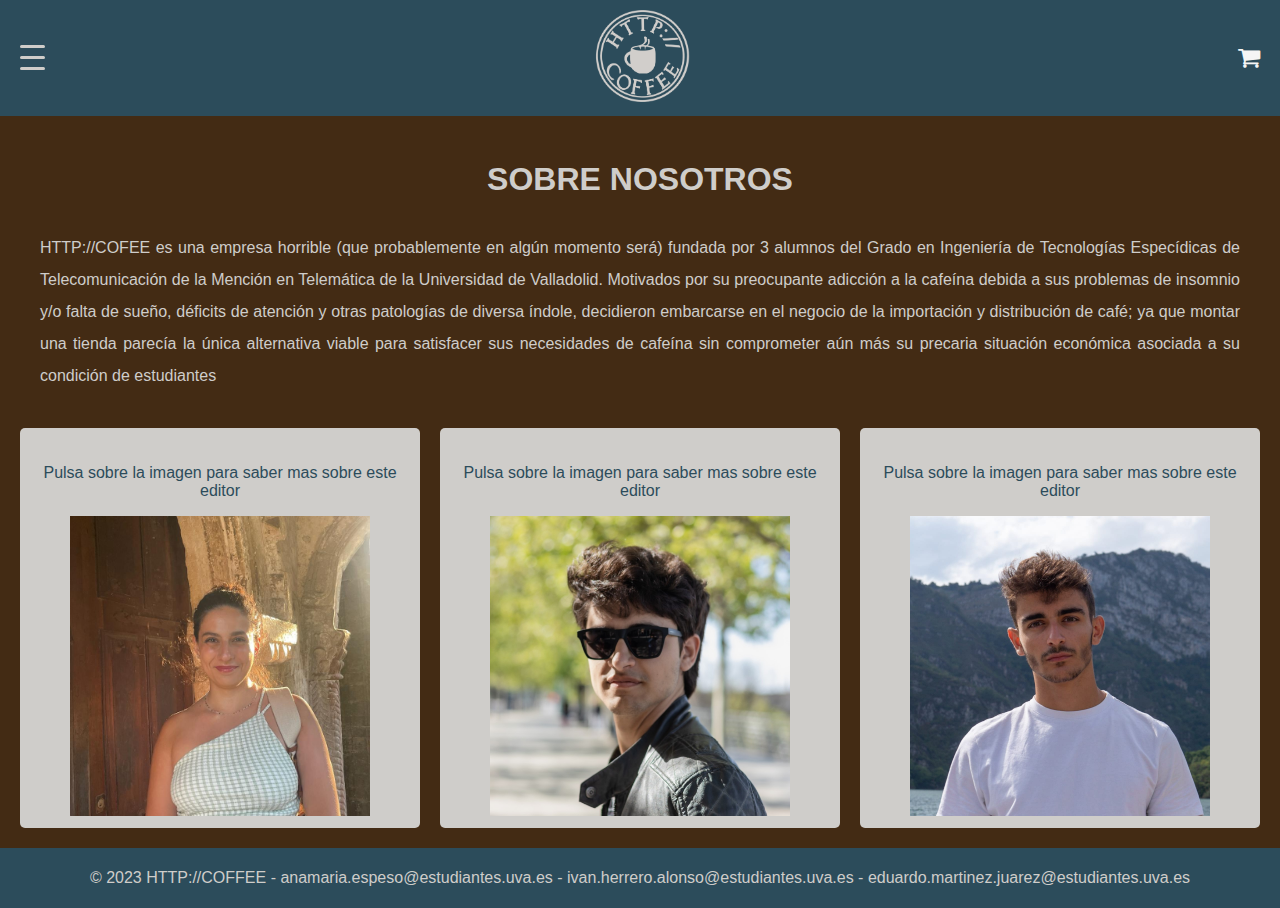
<file: aboutus.html>
<!DOCTYPE html>
<html lang="es">
<head>
    <meta charset="utf-8">
    <title>¿Quieres saber quienes somos? | HTTP://COFFEE</title>
    <meta name="viewport" content="width=device-width initial-scale=1, maximum-scale=1"/>
    <link rel="stylesheet" type="text/css" href="styles/styles.css">
    <link rel="stylesheet" href="https://cdnjs.cloudflare.com/ajax/libs/font-awesome/4.7.0/css/font-awesome.min.css">
    <script>
        function loadXMLDoc(nosotros) {
         var xmlhttp = new XMLHttpRequest();
         xmlhttp.onreadystatechange = function() {
         if (xmlhttp.readyState == 4 && xmlhttp.status == 200) {
         mostrarInfo(titulo_cd,xmlhttp);
         }
         };
         xmlhttp.open("GET", "nosotros.xml", true);
         xmlhttp.send();
        }
        function mostrarInfo(Nombre,xml) {
         var i;
        2
         var info;
         var xmlDoc = xml.responseXML;
         var x = xmlDoc.getElementsByTagName("persona");
         for(i=0; i<x.length; i++)
         {
            if(x[i].getElementsByTagName("Nombre")[0].innerHTML == Nombre){
                info = "<p> Nombre: " +Nombre+ "<br>" + "Edad: " +x[i].getElementsByTagName("Edad")[0].innerHTML +
                 +"<br>" +  +x[i].getElementsByTagName("Cantidad")[0].innerHTML + "<br>" + "Dato divertido: " +x[i].getElementsByTagName("funfact")[0].innerHTML +
                "</p>";
                break;
            }
         }
         document.getElementById("contenedor").innerHTML = info;
        }
        </script>
        
</head>
<body>
    <!-- Sidebar navigation -->
    <div class="side-nav">
        <a href="javascript:void(0)" class="close-btn" onclick="closeSideNav()">&times;</a>
        <a href="index.html">Inicio</a>
        <a href="index.html#contact-form">Contacto</a>
        <a href="aboutus.html">Acerca de nosotros</a>
        <a href="Cafeespecialidad.html">Cafe de especialidad</a>
        <a href="Cafedescafeinado.html">Cafe descafeinado</a>
    </div>

    <!-- Header with logo and burger menu -->
    <header>
        <div class="logo">
            <a href="index.html"><img src="imagenes/logo.png" alt="Logo"></a>
        </div>
        <div class="burger-menu" onclick="openSideNav()">
            <div class="bar"></div>
            <div class="bar"></div>
            <div class="bar"></div>
        </div>
        <div >
            
            <a href="checkout.html"><i class="fa fa-shopping-cart" style="font-size:24px;color:whitesmoke"></i>
            </a>
        </div>
    </header>

    <div id="main">

        <!-- About Us header -->
        <div class="aboutus-text">
            <h1>SOBRE NOSOTROS</h1>
            <p>HTTP://COFEE es una empresa horrible (que probablemente en algún momento será) fundada por 3 alumnos del Grado en Ingeniería de Tecnologías Especídicas de Telecomunicación de la Mención en Telemática de la Universidad de Valladolid. 
               Motivados por su preocupante adicción a la cafeína debida a sus problemas de insomnio y/o falta de sueño, déficits de atención y otras patologías de diversa índole, decidieron embarcarse en el negocio de la importación y distribución de café; ya que montar una
               tienda parecía la única alternativa viable para satisfacer sus necesidades de cafeína sin comprometer aún más su precaria situación económica asociada a su condición de estudiantes</p>
        </div>

        <!-- Matrix of aboutuss (3x1) -->
        <div class="product-grid">
            <div class="product-square persona1" style="height: 400px;">
                <p>Pulsa sobre la imagen para saber mas sobre este editor</p>
                <img class="product-img" src="./imagenes/Ana.jpg" alt="Ana Espeso" onclick="loadXMLDoc('Ana Espeso')" alt="Ana Espeso">
                <div id="contenedor"></div>
                
            </div>
            <div class="product-square persona2" style="height: 400px;">
                <p>Pulsa sobre la imagen para saber mas sobre este editor</p>
                <img class="product-img" src="./imagenes/ivan.jpg" alt="Ivan Herrero"  onclick="loadXMLDoc('Ivan Herrero')" alt="Ivan Herrero">
                <div id="contenedor"></div>
                
            </div>
            <div class="product-square persona3" style="height: 400px;">
                <p>Pulsa sobre la imagen para saber mas sobre este editor</p>
                <img class="product-img" src="./imagenes/Eduardo.jpg" alt="Eduardo Martinez"  onclick="loadXMLDoc('Eduardo Martinez')" alt="Eduardo Martinez">
                <div id="contenedor"></div>
                
            </div>
            
        </div>

    </div>

    <!-- Footer -->
    <footer id="footer">
        <p>&copy; 2023 HTTP://COFFEE - anamaria.espeso@estudiantes.uva.es - ivan.herrero.alonso@estudiantes.uva.es - eduardo.martinez.juarez@estudiantes.uva.es</p>
    </footer>

    <script src="javascripts/script.js"></script>
</body>
</html>
</file>
<file: styles/styles.css>
/* Reset some default styles for the body and header */
body {
    margin: 0;
    padding: 0;
    font-family: Arial, sans-serif;
    background-color: #432B14;
    color: #CFCDCA;
}
/*Hypertext*/
a:link {
  color: #2C4C5B;
  text-decoration: underline;
}

a:visited {
  color: #65849C;
  text-decoration: none;
}
a:active {
  color: #2C4C5B;
  text-decoration: underline;
}
a:hover {
  color: #B87C48;
  
}
header {
    display: flex;
    justify-content: space-between;
    align-items: center;
    background-color: #2C4C5B;
    color: #CFCDCA;
    padding: 10px 20px;
}

/* Logo styles */
.logo {
    text-align: center; /* Center the logo horizontally */
    flex: 1;
}

.logo img {
    width: 100px;
    height: auto;
}

/* Add this to styles.css */

/* Hide the side navigation by default */
.side-nav {
    width: 0;
    position: fixed;
    top: 0;
    left: 0;
    height: 100%;
    background-color: #CFCDCA;
    overflow-x: hidden;
    transition: 0.5s; /*Transición desplegable*/
    padding-top: 60px;
    z-index: 1;
}

.side-nav.open {
    width: 50%;
}

.side-nav a {
    padding: 15px;
    text-decoration: none;
    font-size: 25px;
    color: #2C4C5B;
    display: block;
    transition: 0.3s;
}

.side-nav a:hover {
    color: #CFCDCA;
    background-color: #65849C;
}

.side-nav .close-btn {
    position: absolute;
    top: 0;
    right: 25px;
    font-size: 36px;
    margin-left: 50px;
}
.nav {
  width: 0;
  position: fixed;
  top: 0;
  right:0;
  height: 100%;
  background-color: #CFCDCA;
  overflow-x: hidden;
  transition: 0.5s; /*Transición desplegable*/
  padding-top: 60px;
  z-index: 1;
}

.nav.open {
  width: 50%;
}

.nav a {
  padding: 15px;
  text-decoration: none;
  font-size: 25px;
  color: #2C4C5B;
  display: block;
  transition: 0.3s;
}

.nav a:hover {
  color: #CFCDCA;
  background-color: #65849C;
}

.nav .close-btn {
  position: absolute;
  top: 0;
  left: 25px;
  font-size: 36px;
  margin-right: 50px;
}

/* Style the content pushed to the right when the menu is open */
.content {
    transition: margin-left 0.5s;
}

/* Burger menu icon styles */
.burger-cart {
  cursor: pointer;
  display: flex;
  flex-direction: column;
  justify-content: flex-end;
  order: -1; 
}
.burger-cart   {
  background-color: #CFCDCA;
  height: 3px;
  width: 25px;
  margin: 4px 0;
  border-radius: 3px;
}
.burger-menu {
    cursor: pointer;
    display: flex;
    flex-direction: column;
    justify-content: flex-start;
    order: -1; 
}

.burger-menu .bar {
    background-color: #CFCDCA;
    height: 3px;
    width: 25px;
    margin: 4px 0;
    border-radius: 3px;
}

/* Style for the image gallery */
.image-gallery {
    text-align: center;
}

.image-gallery img {
    width: 100%;
   
    height: auto;
    display: none;
}

.caption {
    text-align: center;
    position: absolute;
    
    top: 50%;
    width: 100%;
    color:white;
    background-color: #432B14; 
    border-radius:1.5em;
    text-transform:uppercase;
  padding:1em 1.5em;
}

.form-container{
  width: 100%;
  height: 80%;
  display: flex;
  justify-content: center;
  align-items: center;
  text-align: center;
  padding: 20px;
}


.login{
  text-align: center;
  justify-content: center;
  align-items: center;
  width: 350px;
  height: 350px;
  background-color: #2C4C5B;
  border-radius: 5px;
}

.large_form{
  text-align: justify;
  justify-content: center;
  align-items: center;
  width: 600px;
  height: fit-content;
  background-color: #2C4C5B;
  border-radius: 5px;
}

.large_form-grid{
  display: grid;
  grid-template-columns: repeat(2, 1fr);
  gap: 0px;
  align-items: center;
  text-align: center;
}

.search{
  text-align: center;
  justify-content: center;
  align-items: center;

  padding: 10px;
  background-color: #2C4C5B;
  border-radius: 5px;
}

.search-container{
  width: 100%;
  height: 20%;
  display: flex;
  justify-content: center;
  align-items: center;
  text-align: center;
  padding: 20px;
}

.search input{
  padding: 10px;
  margin: 10px 0;
  border: 0px;
  border-radius: 5px;
  background-color: #CFCDCA;
}

.search .button{
  background-color: #B87C48;
}

.advsearch-container{
  width: 100%;
  height: 65%;
  display: flex;
  justify-content: center;
  align-items: center;
  text-align: center;
  padding: 20px;
}

.button-container{
  display:inline-block;
  position:relative;
  }
  
  .button-container b{
  position: absolute;
  bottom:20%;
  left: 47.5%;
  background-color:#B87C48;
  border-radius:1.5em;
  color:white;
  text-transform:uppercase;
  padding:1em 1.5em;
  }
  .button-container b:hover{
    background-color:#432B14;
  }

.shoppingcart-table{
  color: #CFCDCA;
  padding: 20px;
  text-align: left;
}

/* Style for the product grid */
.product-grid {
  display: grid;
  grid-template-columns: repeat(3, 1fr);
  gap: 20px;
  padding: 20px;
  align-items: center;
  text-align: center;
}

.product-square {
  padding: 20px;
  background-color: #CFCDCA;
  color: #2C4C5B;
  height: 500px;
  border-radius: 5px;
}

.product-img {
  width: 100%;
  max-width: 300px;
  height: 300px;  
  object-fit: cover;
}

.product-name{
  text-transform: uppercase;
  font-size: 1.5rem;
  font-weight: 700;
  margin: 24px 0 0;
  text-align: left;
}

.product-description {
  font-size: 20px;
  margin: 20px auto 0 0;
  text-align: left; 
}

/* Style for the contact form */
.form {
    text-align: center;
    padding: 20px;
}

.form h2 {
    margin-bottom: 1 0px;
}

.form input, .form textarea, form select{
    width: 100%;
    padding: 10px;
    margin: 10px 0;
    border: 0px;
    border-radius: 5px;
    background-color: #CFCDCA;
}

.form .button {
    background-color: #B87C48;
    color: #CFCDCA;
    /* width: fit-content; */
    padding: 10px 20px;
    border: none;
    border-radius: 5px;
    cursor: pointer;
}


/* Style for the About Us textbox */
.aboutus-text {
  text-align: justify;
  color: #CFCDCA;
  padding: 10px 40px 0px;
  line-height: 2;
}

.aboutus-text h1{
  text-align: center;
}


.aboutus-grid {
  display: grid;
  grid-template-columns: repeat(3, 1fr);
  gap: 20px;
  padding: 20px;
  align-items: center;
  text-align: center;
}

.aboutus-square {
  padding: 30px;
  background-color: #CFCDCA;
  color: #2C4C5B;
  height: auto;
  border-radius: 5px;
}


.aboutus-img {
  width: 100%;
  max-width: 300px;
  height: 300px;  
  object-fit: cover;
}

.aboutus-name {
  text-align: left;
}

/*
*
*
*/
* {box-sizing:border-box}

/* Slideshow container */
.slideshow-container {
  display: flex;
  flex-direction: column;
  width: 100%;
  height:auto;

}

/* Hide the images by default */
.mySlides {
  display: none;
}

/* Next & previous buttons */
.prev, .next {
  cursor: pointer;
  position: absolute;
  top: 40%;
  width: auto;
  margin-top: -22px;
  padding: 16px;
  color: #CFCDCA;
  font-weight: bold;
  font-size: 18px;
  transition: 0.6s ease;
  border-radius: 0 3px 3px 0;
  user-select: none;
  background-color: #2C4C5B;
}


/* Position the "next button" to the right */
.next {
  right: 0;
  border-radius: 3px 0 0 3px;
}

/* On hover, add a black background color with a little bit see-through */
.prev:hover, .next:hover {
  background-color: #2C4C5B;
  color:antiquewhite ;
}

/* Caption text */
.text {
  color: #CFCDCA;
  font-size: 15px;
  padding: 8px 12px;
  position: absolute;
  bottom: 8px;
  width: 100%;
  text-align: center;
}

/* Number text (1/3 etc) */
.numbertext {
  color: #CFCDCA;
  font-size: 12px;
  padding: 8px 12px;
  position: absolute;
  top: 0;
}

/* The dots/bullets/indicators */
.dot {
  cursor: pointer;
  height: 15px;
  width: 15px;
  margin: 0px 2px 0px;
  background-color: #bbb;
  border-radius: 50%;
  display: inline-block;
  transition: background-color 0.6s ease;
}

.active{
  background-color: #777;
}

.dot:hover{
  background-color: #666;
}

/* Fading animation */
.fade {
  animation-name: fade;
  animation-duration: 1.5s;
}

@keyframes fade {
  from {opacity: .4}
  to {opacity: 1}
}

@media screen and (max-width: 1000px){
  .product-grid{grid-template-columns: repeat(2, 1fr);}
  .aboutus-grid{grid-template-columns: repeat(2, 1fr);}
  .button-container b{
     bottom:60%;
     left: 45%;}
     .caption {
      text-align: center;
      position: absolute;
      font-size: medium;
      top: 50%;
      width: 100%;
      color:white;
      background-color: #432B14; 
      border-radius:1.5em;
      text-transform:uppercase;
      padding:1em 1.5em;
     }
      .prev, .next {
        cursor: pointer;
        position: absolute;
        top: 40%;
        width: auto;
        margin-top: -22px;
        padding: 16px;
        color: #CFCDCA;
        font-weight: bold;
        font-size: 10px;
        transition: 0.6s ease;
        border-radius: 0 3px 3px 0;
        user-select: none;
        background-color: #2C4C5B;
      }
  
}
@media screen and (max-width: 600px){
  .product-grid{grid-template-columns: repeat(1, 1fr);}
  .aboutus-grid{grid-template-columns: repeat(1, 1fr);}
  .button-container b{
    bottom:60%;
    left: 40%;}
    .caption {
      text-align: center;
      position: absolute;
      font-size: small;
      top: 50%;
      width: 100%;
      color:white;
      background-color: #432B14; 
      border-radius:1.5em;
      text-transform:uppercase;
      padding:1em 1.5em;
  }
  .prev, .next {
    cursor: pointer;
    position: absolute;
    top: 40%;
    width: auto;
    margin-top: -22px;
    padding: 16px;
    color: #CFCDCA;
    font-weight: bold;
    font-size: 7px;
    transition: 0.6s ease;
    border-radius: 0 3px 3px 0;
    user-select: none;
    background-color: #2C4C5B;
  }
}
#main{
  transition: margin-left .5s;
}

/* Style for the footer */
#footer {
  position: relative;
  align-items: center;
  background-color: #2C4C5B;
  color: #CFCDCA;
  text-align: center;
  padding: 5px;
  width: 100%;
}

.paleta{
  background-color: #CFCDCA;
  background-color: #432B14;
  background-color: #2C4C5B;
  background-color: #65849C;
  background-color: #B87C48;
  background-color: #6C7176;
}
</file>
